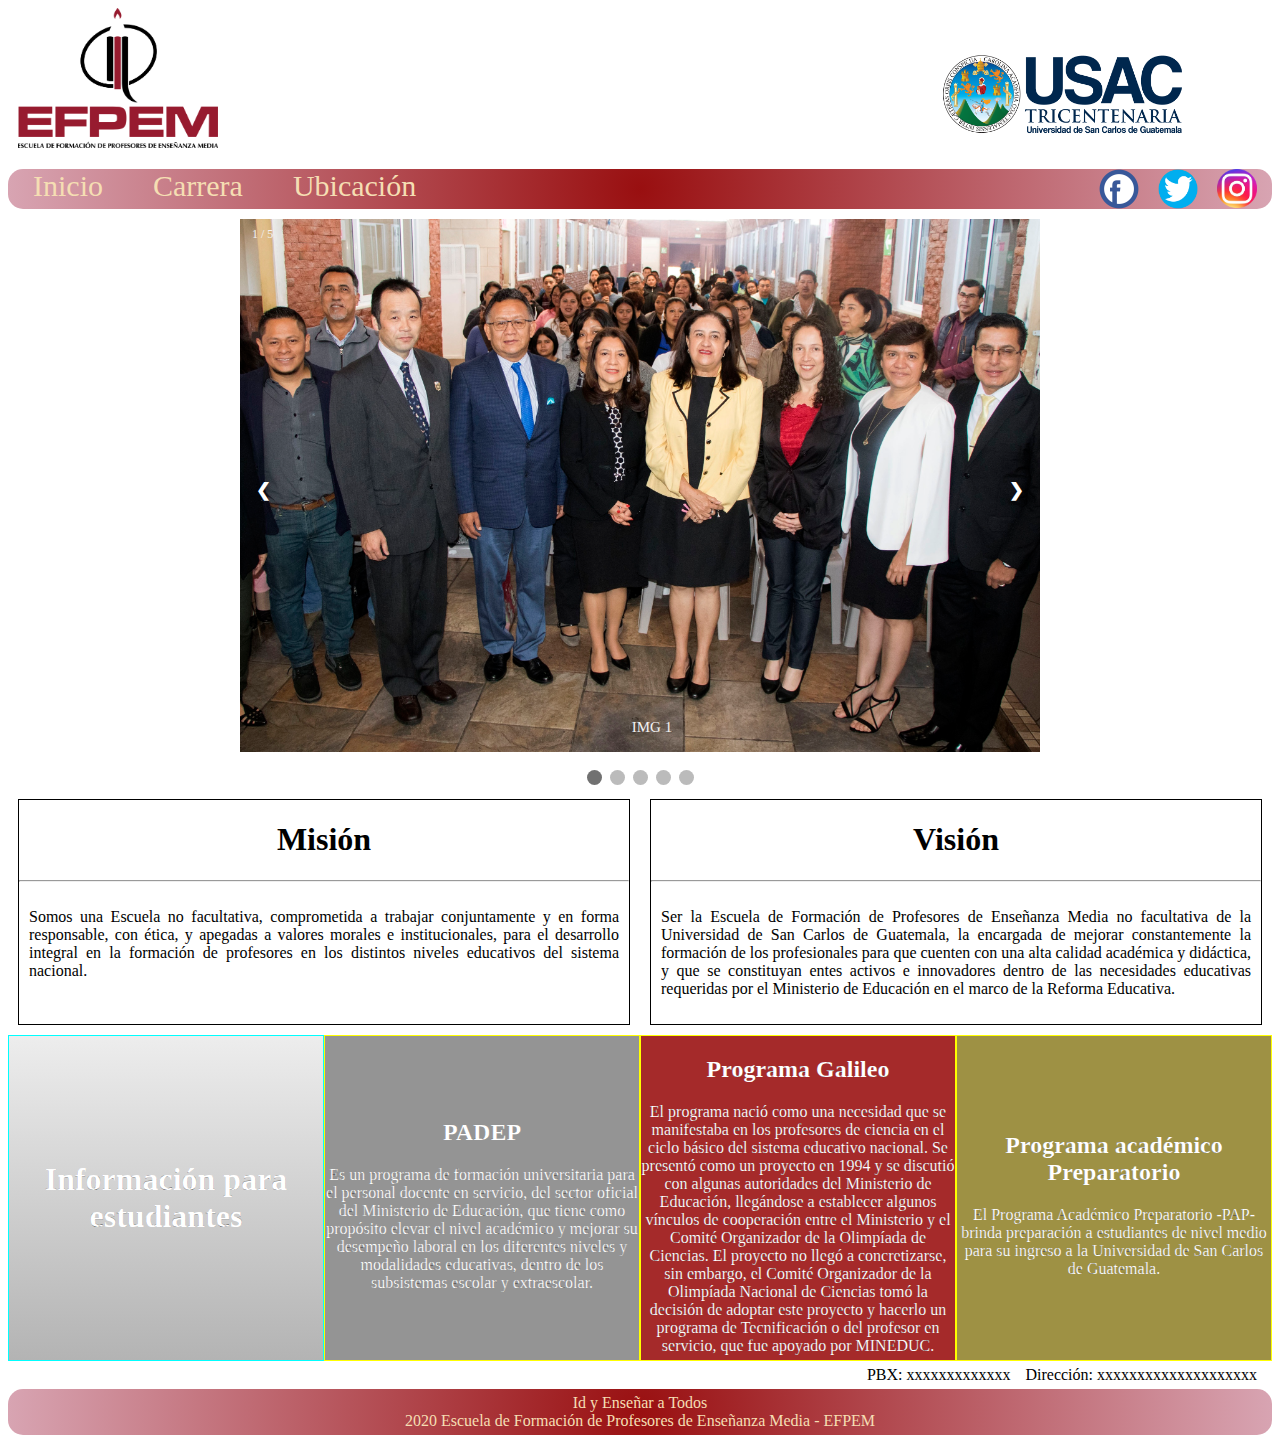
<file: index.html>
<!DOCTYPE html>
<html lang="es">
<head>
    <meta charset="UTF-8">
    <meta http-equiv="X-UA-Compatible" content="IE=edge">
    <meta name="viewport" content="width=device-width, initial-scale=1.0">
    <link rel="stylesheet" href="css/estilosInicio.css">
    <link rel="stylesheet" href="css/estilosGenerales.css">
    <link rel="stylesheet" href="https://cdnjs.cloudflare.com/ajax/libs/font-awesome/5.15.2/css/all.min.css">
    <link rel="stylesheet" href="css/carrusel.css">
    <link rel="icon" href="img/icono/icono.ico">
    <script src="js/menu.js"></script>
    <title>Inicio</title>
</head>
<body>

    <div class="contenedor">

        <div class="enc">
            <img src="img/Logos/EFPEM.png" class="logoEFPEM" alt="">
            <img src="img/Logos/USAC.png" class="logoUSAC" alt="">
        </div>

        <div class="barra">
            <div class="ulrImg2">
                <span class="nav-bar" id="btnMenu" onclick="mostrarMenu();"><i class="fas fa-bars"></i> Menú</span>
                <a href="https://www.instagram.com/efpemusac/"><img src="img/Logos/IG.png"> </a>  
                <a href="https://twitter.com/uefpem"><img src="img/Logos/TW.png"></a> 
                <a href="https://www.facebook.com/EFPEMUSAC.oficial"><img src="img/Logos/FB.png"> </a>                                
            </div>
            <nav class="main-nav ocultar" id="menu">
                <ul class="menu">
                    <li class="menu-item"><a href="" class="menu-link">Inicio</a></li>
                    <li class="menu-item con-submenu">
                        <a href="" class="menu-link submenu-btn ">Carrera</a>
                        <ul class="submenu">
                            <li class="menu-item"><a href="paginas/carreras.html" class="menu-link">Profesorado</a></li>
                            <li class="menu-item"><a href="" class="menu-link">Licenciatura</a></li>
                            <li class="menu-item"><a href="" class="menu-link">Maestria</a></li>
                        </ul>

                    </li> 
                    <li class="menu-item"><a href="paginas/ubicacion.html" class="menu-link">Ubicación</a></li>                  
                </ul>
                <div class="ulrImg">
                    <a href="https://www.facebook.com/EFPEMUSAC.oficial"><img src="img/Logos/FB.png"> </a>
                    <a href="https://twitter.com/uefpem"><img src="img/Logos/TW.png"> </a> 
                    <a href="https://www.instagram.com/efpemusac/"><img src="img/Logos/IG.png"> </a>                
                </div>
            </nav>
        </div>

        <section class="cuerpo">
            <div class="foto">
                <div class="slideshow-container">
    
                    <div class="mySlides fade">
                      <div class="numbertext">1 / 5</div>
                      <img src="img/foto/fUno.jpg"  >
                      <div class="text">IMG 1</div>
                    </div>
                    
                    <div class="mySlides fade">
                      <div class="numbertext">2 / 5</div>
                      <img src="img/foto/fDos.jpg" >
                      <div class="text">IMG 2</div>
                    </div>
                    
                    <div class="mySlides fade">
                      <div class="numbertext">3 / 5</div>
                      <img src="img/foto/fTres.jpg" >
                      <div class="text">IMG 3</div>
                    </div>

                    <div class="mySlides fade">
                        <div class="numbertext">4 / 5</div>
                        <img src="img/foto/fCuatro.jpg" >
                        <div class="text">IMG 4</div>
                    </div>

                    <div class="mySlides fade">
                        <div class="numbertext">5 / 5</div>
                        <img src="img/foto/fCinco.jpg" >
                        <div class="text">IMG 5</div>
                    </div>
                    
                    <a class="prev" onclick="plusSlides(-1)">&#10094;</a>
                    <a class="next" onclick="plusSlides(1)">&#10095;</a>
                    
                </div>
            
                <br>
                
                <div style="text-align:center">
                    <span class="dot" onclick="currentSlide(1)"></span> 
                    <span class="dot" onclick="currentSlide(2)"></span> 
                    <span class="dot" onclick="currentSlide(3)"></span> 
                    <span class="dot" onclick="currentSlide(4)"></span> 
                    <span class="dot" onclick="currentSlide(5)"></span> 
                </div>
            
                <script src="js/carrusel.js"></script>

            </div>
        </section>

        <article class="misi">
            <h1>Misión</h1>
            <hr>
            <p>
                Somos una Escuela no facultativa, comprometida a trabajar conjuntamente y en 
                forma responsable, con ética, y apegadas a valores morales e institucionales, para el 
                desarrollo integral en la formación de profesores en los distintos niveles educativos 
                del sistema nacional. 
            </p>
        </article>

        <article class="visi">
            <h1>Visión</h1>
            <hr>
            <p>
                Ser la Escuela de Formación de Profesores de Enseñanza Media no facultativa de la 
                Universidad de San Carlos de Guatemala, la encargada de mejorar constantemente 
                la formación de los profesionales para que cuenten con una alta calidad académica y 
                didáctica, y que se constituyan entes activos e innovadores dentro de las necesidades 
                educativas requeridas por el Ministerio de Educación en el marco de la Reforma 
                Educativa. 

            </p>
        </article>

        <div class="area1">
            <h1><a href="paginas/informacionEstudiante.html">Información para estudiantes</a></h1>
        </div>

        <div class="area2">
            <div>
                <h2>PADEP</h2>
                Es un programa de formación universitaria para el personal docente en servicio, del sector oficial del Ministerio de Educación, que tiene como propósito elevar el nivel académico y mejorar su desempeño laboral en los diferentes niveles y modalidades educativas, dentro de los subsistemas escolar y extraescolar.
            </div>
        </div>

        <div class="area3">
            <div>
                <h2>Programa Galileo</h2>
                El programa nació como una necesidad que se manifestaba en los profesores de ciencia en el ciclo básico del sistema educativo nacional.  Se presentó como un proyecto en 1994 y se discutió con algunas autoridades del Ministerio de Educación, llegándose a establecer algunos vínculos de cooperación entre el Ministerio y el Comité Organizador de la Olimpíada de Ciencias. El proyecto no llegó a concretizarse, sin embargo, el Comité Organizador de la Olimpíada Nacional de Ciencias tomó la decisión de adoptar este proyecto y hacerlo un programa de Tecnificación o del profesor en servicio, que fue apoyado por MINEDUC.
            </div>
        </div>

        <div class="area4">
            <div>
                <h2>Programa académico Preparatorio</h2>
                El Programa Académico Preparatorio -PAP- brinda preparación a estudiantes de nivel medio para su ingreso a la Universidad de San Carlos de Guatemala.
            </div>
        </div>

        <div class="pre-pie">
            <div class="con">Dirección: xxxxxxxxxxxxxxxxxxxx</div>
            <div class="con">PBX: xxxxxxxxxxxxx</div>
        </div>

        <footer class="pie">
            <div>
                Id y Enseñar a Todos <br>
                2020 Escuela de Formación de Profesores de Enseñanza Media - EFPEM
            </div>
        </footer>

    </div>
        
</body>
</html>
</file>
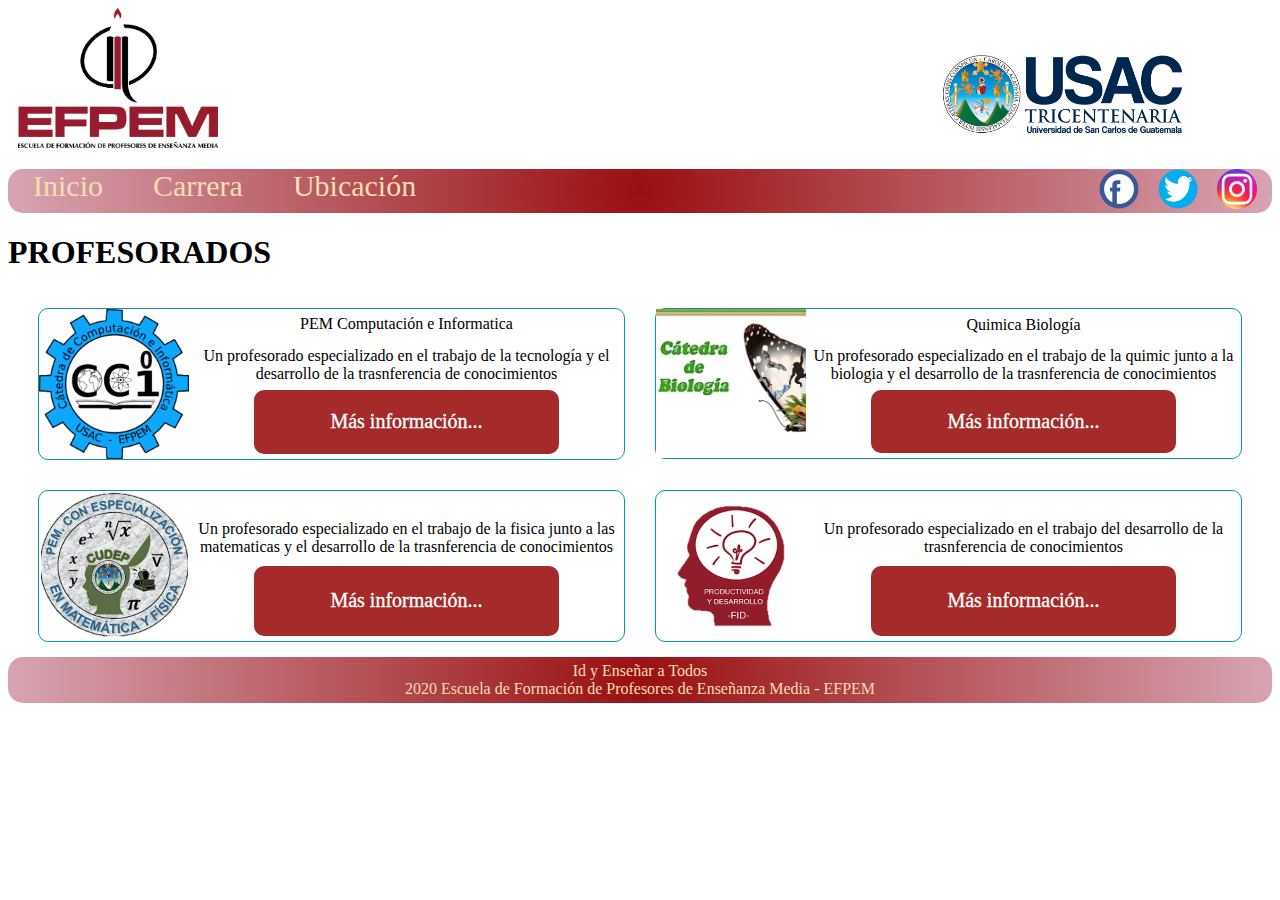
<file: paginas/carreras.html>
<!DOCTYPE html>
<html lang="es">
<head>
    <meta charset="UTF-8">
    <meta http-equiv="X-UA-Compatible" content="IE=edge">
    <meta name="viewport" content="width=device-width, initial-scale=1.0">
    <link rel="stylesheet" href="../css/estilosCarrera.css">
    <link rel="stylesheet" href="../css/estilosGenerales.css">
    <link rel="stylesheet" href="https://cdnjs.cloudflare.com/ajax/libs/font-awesome/5.15.2/css/all.min.css">
    <link rel="icon" href="../img/icono/icono.ico">
    <script src="../js/menu.js"></script>
    <title>Carreras</title>
</head>
<body>

    <div class="contenedor">

        <div class="enc">
            <img src="../img/Logos/EFPEM.png" class="logoEFPEM" alt="">
            <img src="../img/Logos/USAC.png" class="logoUSAC" alt="">
        </div>

        <div class="barra">
            <div class="ulrImg2">
                <span class="nav-bar" id="btnMenu" onclick="mostrarMenu();"><i class="fas fa-bars"></i> Menú</span>
                <a href="https://www.instagram.com/efpemusac/"><img src="../img/Logos/IG.png"> </a>  
                <a href="https://twitter.com/uefpem"><img src="../img/Logos/TW.png"></a> 
                <a href="https://www.facebook.com/EFPEMUSAC.oficial"><img src="../img/Logos/FB.png"> </a>                                
            </div>
            <nav class="main-nav ocultar" id="menu">
                <ul class="menu">
                    <li class="menu-item"><a href="../index.html" class="menu-link">Inicio</a></li>
                    <li class="menu-item con-submenu">
                        <a href="" class="menu-link submenu-btn ">Carrera</a>
                        <ul class="submenu">
                            <li class="menu-item"><a href="carreras.html" class="menu-link">Profesorado</a></li>
                            <li class="menu-item"><a href="" class="menu-link">Licenciatura</a></li>
                            <li class="menu-item"><a href="" class="menu-link">Maestria</a></li>
                        </ul>

                    </li> 
                    <li class="menu-item"><a href="ubicacion.html" class="menu-link">Ubicación</a></li>                  
                </ul>
                <div class="ulrImg">
                    <a href="https://www.facebook.com/EFPEMUSAC.oficial"><img src="../img/Logos/FB.png"> </a>
                    <a href="https://twitter.com/uefpem"><img src="../img/Logos/TW.png"> </a> 
                    <a href="https://www.instagram.com/efpemusac/"><img src="../img/Logos/IG.png"> </a>                
                </div>
            </nav>
        </div>

        <div class="titulo">
            <h1>PROFESORADOS</h1>
        </div>

        <div class="area1">
            <img src="../img/Profesorados/CCI.png" class="fCCI" alt="">
            <div class="hea"><div>PEM Computación e Informatica</div></div>
            <div class="tex">Un profesorado especializado en el trabajo de la tecnología y el desarrollo de la trasnferencia de conocimientos</div>
            <div class="boton"><a href="">Más información...</a></div>
        </div>

        <div class="area2">
            <img src="../img/Profesorados/QB.jpeg" class="fCCI" alt="">
            <div class="hea">Quimica Biología</div>
            <div class="tex">Un profesorado especializado en el trabajo de la quimic junto a la biologia y el desarrollo de la trasnferencia de conocimientos</div>
            <div class="boton"><a href="">Más información...</a></div>
        </div>

        <div class="area3">
            <img src="../img/Profesorados/MF.png" class="fCCI" alt="">
            <div class="hea"></div>
            <div class="tex">Un profesorado especializado en el trabajo de la fisica junto a las matematicas y el desarrollo de la trasnferencia de conocimientos</div>
            <div class="boton"><a href="">Más información...</a></div>
        </div>

        <div class="area4">
            <img src="../img/Profesorados/PPD.png" class="fCCI" alt="">
            <div class="hea"></div>
            <div class="tex">Un profesorado especializado en el trabajo del desarrollo de la trasnferencia de conocimientos</div>
            <div class="boton"><a href="">Más información...</a></div>
        </div>

        <footer class="pie">
            <div>
                Id y Enseñar a Todos <br>
                2020 Escuela de Formación de Profesores de Enseñanza Media - EFPEM
            </div>
        </footer>

    </div>
        
</body>
</html>
</file>
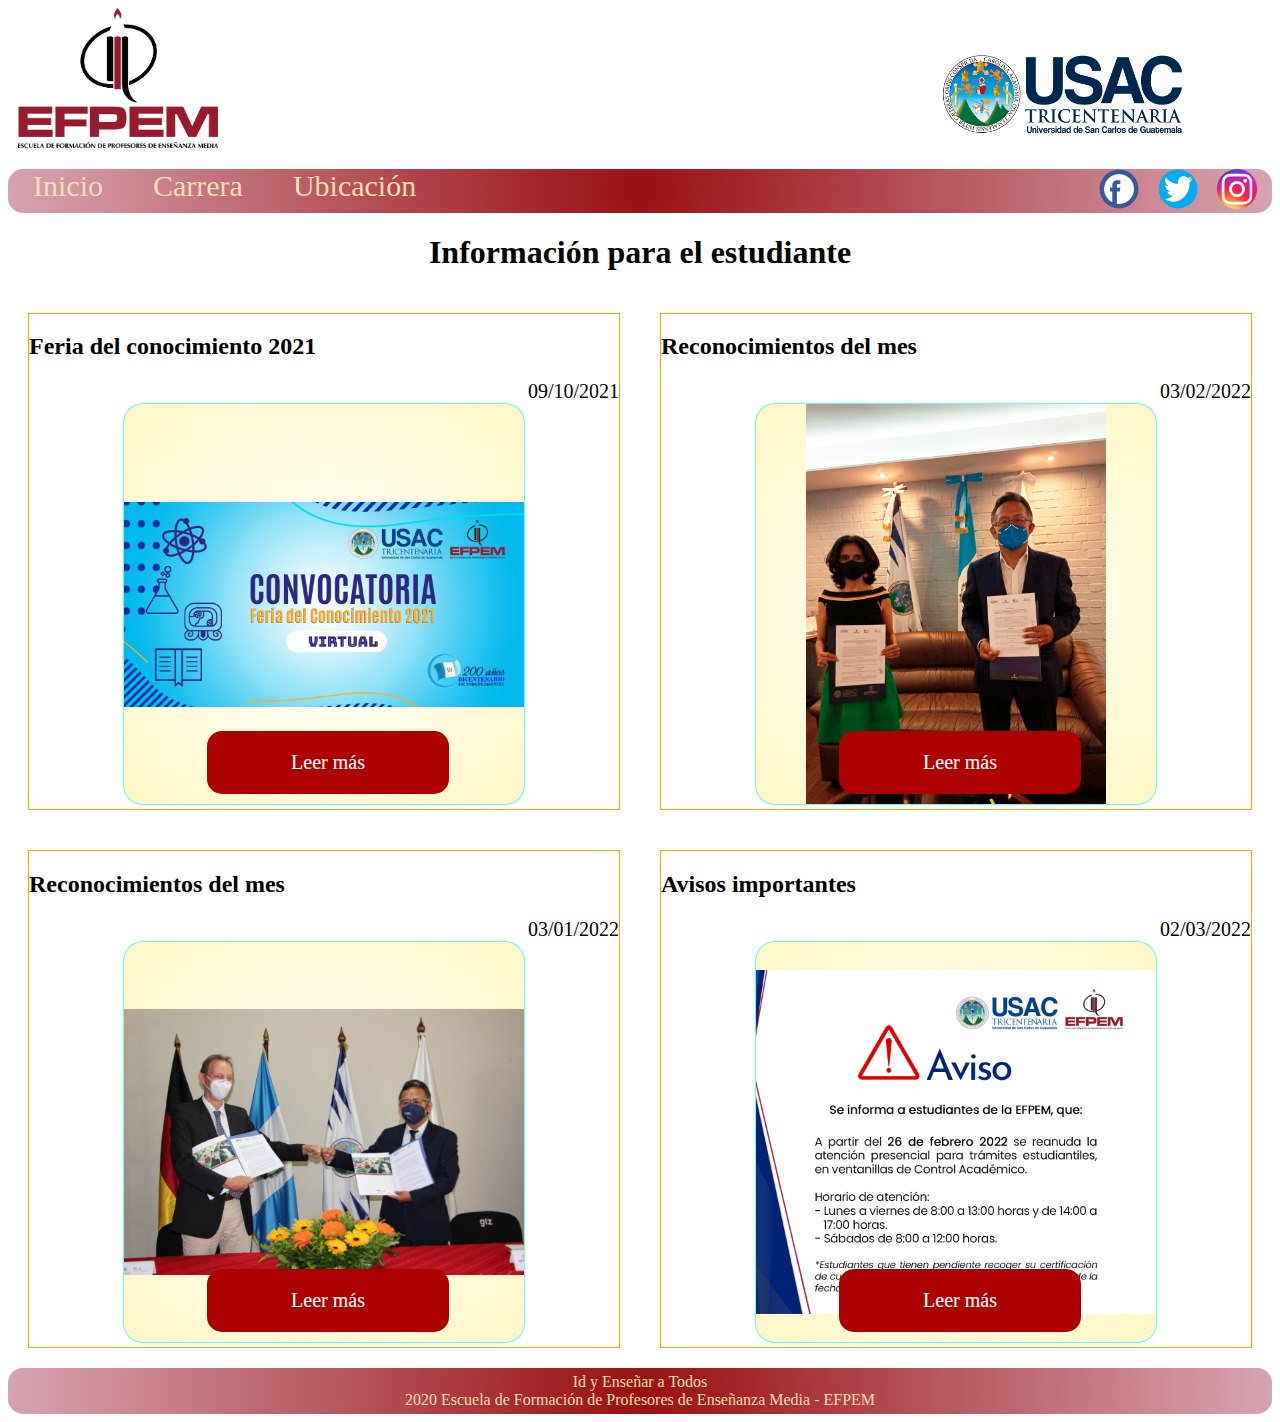
<file: paginas/informacionEstudiante.html>
<!DOCTYPE html>
<html lang="es">
<head>
    <meta charset="UTF-8">
    <meta http-equiv="X-UA-Compatible" content="IE=edge">
    <meta name="viewport" content="width=device-width, initial-scale=1.0">
    <link rel="stylesheet" href="../css/estilosInformacion.css">
    <link rel="stylesheet" href="../css/estilosGenerales.css">
    <link rel="stylesheet" href="https://cdnjs.cloudflare.com/ajax/libs/font-awesome/5.15.2/css/all.min.css">
    <link rel="icon" href="../img/icono/icono.ico">
    <script src="../js/menu.js"></script>
    <title>Información para el Estudiante</title>
</head>
<body>

    <div class="contenedor">

        <div class="enc">
            <img src="../img/Logos/EFPEM.png" class="logoEFPEM" alt="">
            <img src="../img/Logos/USAC.png" class="logoUSAC" alt="">
        </div>

        <div class="barra">
            <div class="ulrImg2">
                <span class="nav-bar" id="btnMenu" onclick="mostrarMenu();"><i class="fas fa-bars"></i> Menú</span>
                <a href="https://www.instagram.com/efpemusac/"><img src="../img/Logos/IG.png"> </a>  
                <a href="https://twitter.com/uefpem"><img src="../img/Logos/TW.png"></a> 
                <a href="https://www.facebook.com/EFPEMUSAC.oficial"><img src="../img/Logos/FB.png"> </a>                                
            </div>
            <nav class="main-nav ocultar" id="menu">
                <ul class="menu">
                    <li class="menu-item"><a href="../index.html" class="menu-link">Inicio</a></li>
                    <li class="menu-item con-submenu">
                        <a href="" class="menu-link submenu-btn ">Carrera</a>
                        <ul class="submenu">
                            <li class="menu-item"><a href="carreras.html" class="menu-link">Profesorado</a></li>
                            <li class="menu-item"><a href="" class="menu-link">Licenciatura</a></li>
                            <li class="menu-item"><a href="" class="menu-link">Maestria</a></li>
                        </ul>

                    </li> 
                    <li class="menu-item"><a href="ubicacion.html" class="menu-link">Ubicación</a></li>                  
                </ul>
                <div class="ulrImg">
                    <a href="https://www.facebook.com/EFPEMUSAC.oficial"><img src="../img/Logos/FB.png"> </a>
                    <a href="https://twitter.com/uefpem"><img src="../img/Logos/TW.png"> </a> 
                    <a href="https://www.instagram.com/efpemusac/"><img src="../img/Logos/IG.png"> </a>                
                </div>
            </nav>
        </div>

        <div class="titulo">
            <h1>Información para el estudiante</h1>
        </div>

        <div class="area1">
            <h2 class="hea">Feria del conocimiento 2021</h2>
            <div class="tex">09/10/2021</div>
            <figure>
                <img src="../img/noticias/N1.png" class="fNotica" alt="">
                <figcaption><a href="">Leer más</a></figcaption>
            </figure>
        </div>

        <div class="area2">
            <h2 class="hea">Reconocimientos del mes</h2>
            <div class="tex">03/02/2022</div>
            <figure>
                <img src="../img/noticias/N2.jpg" class="fNotica" alt="">
                <figcaption><a href="">Leer más</a></figcaption>
            </figure>
        </div>

        <div class="area3">
            <h2 class="hea">Reconocimientos del mes</h2>
            <div class="tex">03/01/2022</div>
            <figure>
                <img src="../img/noticias/N3.jpg" class="fNotica" alt="">
                <figcaption><a href="">Leer más</a></figcaption>
            </figure>
        </div>

        <div class="area4">
            <h2 class="hea">Avisos importantes</h2>
            <div class="tex">02/03/2022</div>
            <figure>
                <img src="../img/noticias/N4.png" class="fNotica" alt="">
                <figcaption><a href="">Leer más</a></figcaption>
            </figure>
        </div>

        <footer class="pie">
            <div>
                Id y Enseñar a Todos <br>
                2020 Escuela de Formación de Profesores de Enseñanza Media - EFPEM
            </div>
        </footer>

    </div>
        
</body>
</html>
</file>
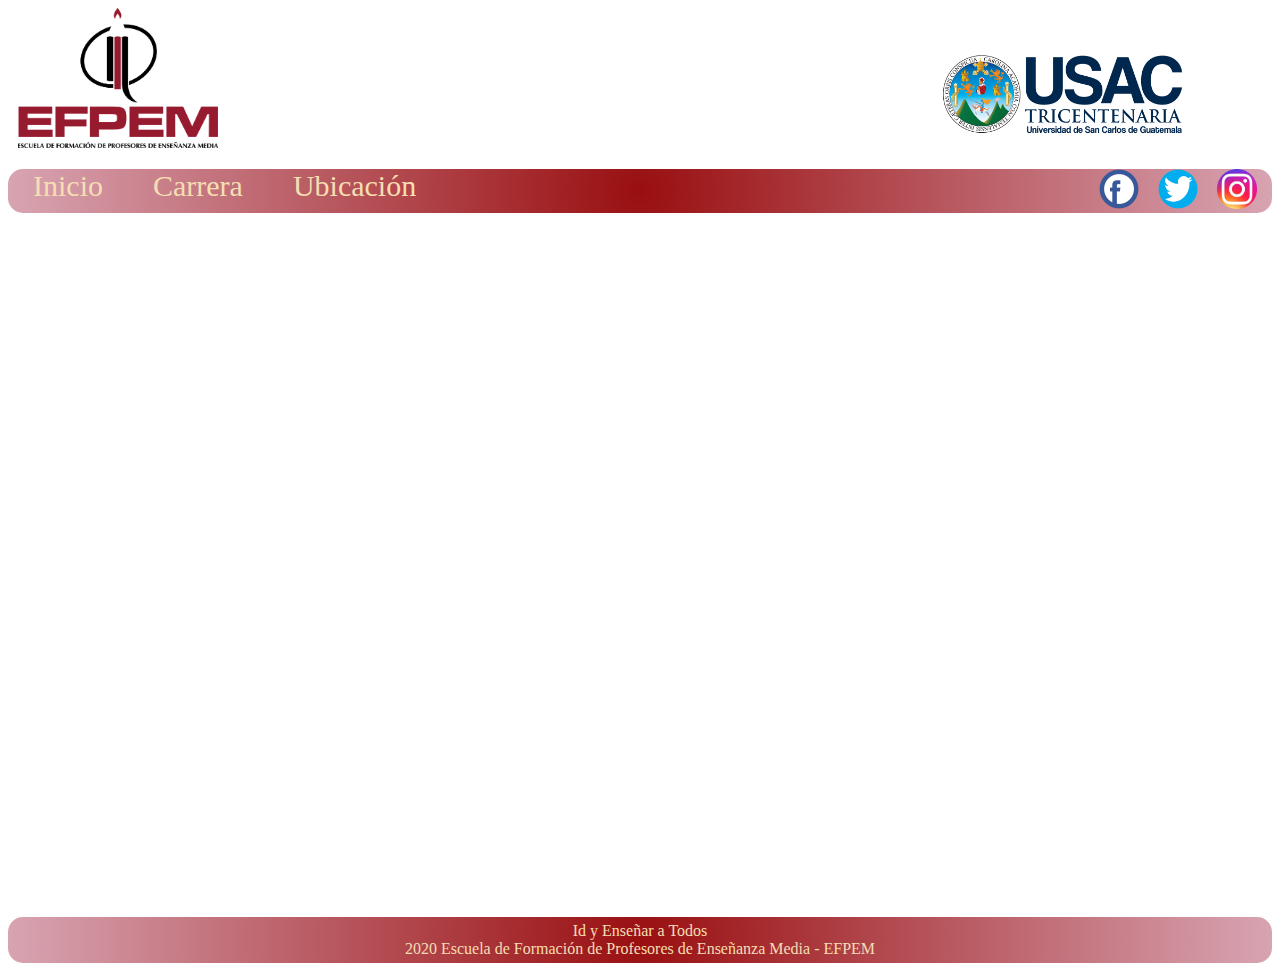
<file: paginas/ubicacion.html>
<!DOCTYPE html>
<html lang="es">
<head>
    <meta charset="UTF-8">
    <meta http-equiv="X-UA-Compatible" content="IE=edge">
    <meta name="viewport" content="width=device-width, initial-scale=1.0">
    <link rel="stylesheet" href="../css/ubicacion.css">
    <link rel="stylesheet" href="../css/estilosGenerales.css">
    <link rel="stylesheet" href="https://cdnjs.cloudflare.com/ajax/libs/font-awesome/5.15.2/css/all.min.css">
    <link rel="icon" href="../img/icono/icono.ico">
    <script src="../js/menu.js"></script>
    <title>Información para el Estudiante</title>
</head>
<body>

    <div class="contenedor">

        <div class="enc">
            <img src="../img/Logos/EFPEM.png" class="logoEFPEM" alt="">
            <img src="../img/Logos/USAC.png" class="logoUSAC" alt="">
        </div>

        <div class="barra">
            <div class="ulrImg2">
                <span class="nav-bar" id="btnMenu" onclick="mostrarMenu();"><i class="fas fa-bars"></i> Menú</span>
                <a href="https://www.instagram.com/efpemusac/"><img src="../img/Logos/IG.png"> </a>  
                <a href="https://twitter.com/uefpem"><img src="../img/Logos/TW.png"></a> 
                <a href="https://www.facebook.com/EFPEMUSAC.oficial"><img src="../img/Logos/FB.png"> </a>                                
            </div>
            <nav class="main-nav ocultar" id="menu">
                <ul class="menu">
                    <li class="menu-item"><a href="../index.html" class="menu-link">Inicio</a></li>
                    <li class="menu-item con-submenu">
                        <a href="" class="menu-link submenu-btn ">Carrera</a>
                        <ul class="submenu">
                            <li class="menu-item"><a href="../paginas/carreras.html" class="menu-link">Profesorado</a></li>
                            <li class="menu-item"><a href="" class="menu-link">Licenciatura</a></li>
                            <li class="menu-item"><a href="" class="menu-link">Maestria</a></li>
                        </ul>

                    </li> 
                    <li class="menu-item"><a href="ubicacion.html" class="menu-link">Ubicación</a></li>                  
                </ul>
                <div class="ulrImg">
                    <a href="https://www.facebook.com/EFPEMUSAC.oficial"><img src="../img/Logos/FB.png"> </a>
                    <a href="https://twitter.com/uefpem"><img src="../img/Logos/TW.png"> </a> 
                    <a href="https://www.instagram.com/efpemusac/"><img src="../img/Logos/IG.png"> </a>                
                </div>
            </nav>
        </div>

        <div class="maps">
            <iframe src="https://www.google.com/maps/embed?pb=!1m14!1m8!1m3!1d15444.773706317932!2d-90.5454619!3d14.5880514!3m2!1i1024!2i768!4f13.1!3m3!1m2!1s0x0%3A0x243251899fa10f59!2sEFPEM%20-%20USAC!5e0!3m2!1ses!2sgt!4v1646442945522!5m2!1ses!2sgt" style="border:0;" allowfullscreen="" loading="lazy"></iframe>
        </div>

        <footer class="pie">
            <div>
                Id y Enseñar a Todos <br>
                2020 Escuela de Formación de Profesores de Enseñanza Media - EFPEM
            </div>
        </footer>

    </div>
        
</body>
</html>
</file>
<file: css/estilosInicio.css>
.contenedor{
    display: grid;
    max-width: 1400px;
    grid-template-columns: repeat(4,1fr);
    grid-template-areas: 
    'enc enc enc enc'
    'nav nav nav nav'
    'car car car car'
    'mis mis vis vis'
    'uno dos tres cuatro'
    'con con con con'
    'pie pie pie pie'
    ;
    margin: auto;
}

/*Carrusel*/

.cuerpo{
    grid-area: car;
}

/* misión*/

.misi{
    grid-area: mis;
}

.misi, .visi{
    margin: 10px;
    border: 1px solid black;
    text-align: center;
    min-height: 200px;
}

.misi p, .visi p{
    text-align: justify;
    padding: 10px;
}


/* visión*/

.visi{
    grid-area: vis;
}

/*areas*/

.area1{
    grid-area: uno;
    background: rgb(124,124,124);
    background: linear-gradient(0deg, rgba(124,124,124,0.5761421319796954) 0%, rgba(237,237,237,1) 100%);
    border: 1px solid aqua;
    text-align: center;
    -webkit-text-stroke-width: 0.10px;
    -webkit-text-stroke-color: black;
    min-height: 200px;
    display: table;
}

.area1 a{
    text-decoration: none;
    color: white;
}

.area1 h1{
    display: table-cell;
    vertical-align: middle;
}

.area2{
    grid-area: dos;
    background-color: rgb(148, 148, 148);
}

.area3{
    grid-area: tres;
    background-color: brown;
}

.area4{
    grid-area: cuatro;
    background-color: rgb(158, 145, 68);
}

.area2, .area3, .area4{
    border: 1px solid yellow;
    color: white;
    text-align: center;
    min-height: 200px;
    -webkit-text-stroke-width: 0.10px;
    -webkit-text-stroke-color: black;
    display: table;
}

.area2 div, .area3 div,.area4 div {
    display: table-cell;
    vertical-align: middle;
    padding-bottom: 5px;
}

/*Contactos*/

.pre-pie{
    grid-area: con;
}

.con{
    float: right;
    padding-right: 15px;
    padding-top: 5px;
    padding-bottom: 5px;
}



@media only screen and (max-width: 800px){
    .contenedor{
        grid-template-columns: repeat(1,1fr);
        grid-template-areas: 
        'enc'
        'nav'
        'car'
        'mis'
        'vis'
        'uno'
        'dos'
        'tres' 
        'cuatro'
        'con'
        'pie'
        ;
        margin: auto;
    }
    
    .foto{
        margin-top: 25%;
        height: 85vh;;   
    }

    .misi, .visi, .area1, .area2, .area3, .area4{
        height: 50vh;
        margin: 5px;
    }

}
</file>
<file: css/estilosGenerales.css>
/*Encabezado*/
.enc{
    grid-area: enc;
}

.logoEFPEM{
    width: 200px;
    padding-left: 10px;
}
.logoUSAC{
    width: 400px;
    float: right;
}

/*Barra de navegación*/

.encabezado{
    grid-area: enc;
}

.logo-Efpem{
    height: 150px;
    margin-bottom: 5px;
}

.logo-USCA{
    height: 150px;
    float: right;
}

/*Menú*/

.barra{
    border-radius: 15px;
    grid-area: nav;
    background: rgb(153,15,16);
    background: radial-gradient(circle, rgba(153,15,16,1) 0%, rgba(157,28,63,0.3981967787114846) 100%);
}

.ulrImg img{
    width: 40px;
    margin-right: 15px;
    cursor: pointer;
} 

.ulrImg a{
    text-decoration:none
}

.ulrImg2 img{
    display: none;
}

.nav-bar{
    padding-right: 20px;
    cursor: pointer;
    font-size: 40px;
    color: wheat;
    display: none;
}

.menu, .submenu{
    list-style: none;
    padding: 0;
    margin: 0;
}

.menu-link{
    display: block;
    text-decoration: none;
    color: wheat;
    font-size: 30px;
    margin-left: 25px;
    margin-right: 25px;
}

.submenu .menu-link{
    margin-top: 10px;
    padding-left: 10px;
    background: rgb(153,15,16);
    background: radial-gradient(circle, rgba(153,15,16,1) 0%, rgba(157,28,63,0.3981967787114846) 100%); 
}

.menu-link:hover{
    border-radius: 15px;
    background: rgb(250,15,16);
    background: radial-gradient(circle, rgba(250,15,16,1) 0%, rgba(250,28,63,0.3981967787114846) 100%); 
}

.con-submenu{
    position: relative;
}

.submenu{
    text-align: center;
    transition: all 03s;
    position: absolute;
    top: 33px;
    z-index: 1000;
    visibility: hidden;    
}

.main-nav{
    display: flex;
    justify-content: space-between;
}

.con-submenu:hover .submenu{
    visibility: visible;
}

.menu{
    margin-left: 0;
    display: flex;
}

.menu-item:hover{
    background: rgb(153,15,16);
    background: radial-gradient(circle, rgba(153,15,16,1) 0%, rgba(186,0,51,0.3981967787114846) 100%);
}



/*pie*/

.pie{
    text-align: center;
    grid-area: pie;
    background: rgb(153,15,16);
    background: radial-gradient(circle, rgba(153,15,16,1) 0%, rgba(157,28,63,0.3981967787114846) 100%); 
    color: wheat;
    padding-top: 5px;
    padding-bottom: 5px;
    border-radius: 15px;
}


@media only screen and (max-width: 800px){
    /* Encabezado*/

    .logoEFPEM{
        height: 15vh;
        min-height: 80px;
        padding-bottom: 5px;
        padding-top: 5px;
    }
    .logoUSAC{
        height: 15vh;
        min-height: 80px;    
    }
    .enc{
        display: flex;
        justify-content: space-between;
    }
    /*menu*/
    .ulrImg img{
        display: none;
    }

    .ulrImg2 img{
        display: inline;
        float: right;
        width: 40px;
        margin-right: 15px;
        cursor: pointer;
    }

    .nav-bar{
        display: inline-block;
        padding-left: 20px;
    }
    .main-nav{
        display: flex;
    }

    .menu{
        display: block;
    }

    .submenu{
        position: static;
        display: none;;
    }
    
    .con-submenu:hover .submenu{
        visibility: visible;
        display: block;
    }

    .mostrar{
        display: block;
    }

    .ocultar{
        display: none;
    }  

}
</file>
<file: css/carrusel.css>
.foto{
    margin-right: auto;
    margin-left: auto;
  }
  
  .mySlides {
      margin-top: 10px;
      display: none
  }
  .mySlides img{
    object-fit: cover;
    width: 100%
  }
  img {
    vertical-align: middle;
  }
  
  /* Slideshow container */
  .slideshow-container {
    max-width: 800px;
    height: 85%;
    position: relative;
    margin: auto;
  }
  
  /* Next & previous buttons */
  .prev, .next {
    cursor: pointer;
    position: absolute;
    top: 50%;
    width: auto;
    padding: 16px;
    margin-top: -22px;
    color: white;
    font-weight: bold;
    font-size: 18px;
    transition: 0.6s ease;
    border-radius: 0 3px 3px 0;
    user-select: none;
  }
  
  /* Position the "next button" to the right */
  .next {
    right: 0;
    border-radius: 3px 0 0 3px;
  }
  
  /* On hover, add a black background color with a little bit see-through */
  .prev:hover, .next:hover {
    background-color: rgba(0,0,0,0.8);
  }
  
  /* Caption text */
  .text {
    color: #f2f2f2;
    font-size: 15px;
    padding: 8px 12px;
    position: absolute;
    bottom: 8px;
    width: 100%;
    text-align: center;
  }
  
  /* Number text (1/3 etc) */
  .numbertext {
    color: #f2f2f2;
    font-size: 12px;
    padding: 8px 12px;
    position: absolute;
    top: 0;
  }
  
  /* The dots/bullets/indicators */
  .dot {
    cursor: pointer;
    height: 15px;
    width: 15px;
    margin: 0 2px;
    background-color: #bbb;
    border-radius: 50%;
    display: inline-block;
    transition: background-color 0.6s ease;
  }
  
  .active, .dot:hover {
    background-color: #717171;
  }
  
  /* Fading animation */
  .fade {
    -webkit-animation-name: fade;
    -webkit-animation-duration: 1.5s;
    animation-name: fade;
    animation-duration: 1.5s;
  }
  
  @-webkit-keyframes fade {
    from {opacity: .4} 
    to {opacity: 1}
  }
  
  @keyframes fade {
    from {opacity: .4} 
    to {opacity: 1}
  }
  
  /* On smaller screens, decrease text size 
  @media only screen and (max-width: 800px) {
    .prev, .next,.text {font-size: 11px}
  }*/
</file>
<file: css/estilosCarrera.css>
.contenedor{
    display: grid;
    max-width: 1400px;
    grid-template-columns: repeat(2,1fr);
    grid-template-areas: 
    'enc enc'
    'nav nav'
    'titulo titulo'
    'uno dos'
    'tres cuatro'
    'pie pie'
    ;
    margin: auto;
}

.titulo{
    grid-area: titulo;
}

.area1{
    grid-area: uno;
}

.fCCI{
    grid-area: img1;
    width: 150px;
    align-self: center;
}

.hea{
    grid-area: hea;
    text-align: center;
    align-self: center;
    
}

.tex{
    grid-area: tex;
    text-align: center;
    align-self: center;
}

.boton{
    display: table;
    grid-area: boton;
    background-color: brown;
    border-radius: 10px;
    width: 70%;
    min-height: 50px;
    text-align: center;
    justify-self: center;
    margin-bottom: 5px;
}

.boton a{
    display: table-cell;
    text-decoration: none;
    vertical-align: middle;
    font-size: 20px;
    color: white;
    -webkit-text-stroke: 0.30px;
}

.area2{
    grid-area: dos;
}

.area3{
    grid-area: tres;
}

.area4{
    grid-area: cuatro;
}

.area1, .area2, .area3, .area4{
    display: grid;
    justify-self: center;
    border-radius: 10px;
    grid-template-areas: 
    'img1 hea'
    'img1 tex'
    'img1 boton'
    ;
    align-self: center;
}

.area1, .area3{
    margin: 15px 15px 15px 30px;
    border: 1px solid rgb(2, 155, 155);
}

.area2, .area4{
    margin: 15px 30px 15px 15px;
    border: 1px solid rgb(2, 155, 155);
}

@media only screen and (max-width: 800px){

    .contenedor{
        display: grid;
        grid-template-columns: repeat(2,1fr);
        grid-template-areas: 
        'enc'
        'nav'
        'titulo'
        'uno'
        'dos'
        'tres'
        'cuatro'
        'pie'
        ;
        margin: auto;
    }

    .area1, .area2, .area3, .area4{
        margin: 10px;
    }


}
</file>
<file: css/estilosInformacion.css>
.contenedor{
    display: grid;
    max-width: 1400px;
    grid-template-columns: repeat(2,1fr);
    grid-template-areas: 
    'enc enc'
    'nav nav'
    'titulo titulo'
    'uno dos'
    'tres cuatro'
    'pie pie'
    ;
    margin: auto;
}

.titulo{
    grid-area: titulo;
    text-align: center;
}

.area1{
    grid-area: uno;
}

.area2{
    grid-area: dos;
}

.area3{
    grid-area: tres;
}

.area4{
    grid-area: cuatro;
}

.area1 div, .area2 div, .area3 div, .area4 div{
    text-align: right;
}

.area1, .area2, .area3, .area4{
    margin: 20px;;
    border: 1px solid orange;
    text-align: center;
}

.fNotica{
    width: 400px;
    height: 400px;
    object-fit: contain;
    background: rgb(255,255,255);
    background: radial-gradient(circle, rgba(255,255,255,1) 0%, rgba(255,240,149,0.5362694300518135) 100%);
    border-radius: 20px;
    border: 1px solid rgba(0, 255, 255, 0.589);
}

figure{
    margin: 0;
    position: relative;
    display: inline-block;
}

figcaption{
    position: absolute;
    left: 0px;
    bottom: 0px;
    background-color: rgb(173, 1, 1);
    padding: 5%;
    width: 50%;
    border-radius: 15px;
    margin-bottom: 15px;
    margin-left: 21%;
}

figcaption:hover{
    background-color: maroon;
}
    
    
figcaption a{
    text-decoration: none;
    color: white;
    font-size: 20px;
    -webkit-text-stroke: 0.10px;
}
    
    
.hea{
    text-align: left;
    align-self: center; 
}
    
    
.tex{
    font-size: 20px;
    text-align: right;
    align-self: center;
}

@media only screen and (max-width: 800px){
    .contenedor{
        display: grid;
        grid-template-columns: repeat(2,1fr);
        grid-template-areas: 
        'enc'
        'nav'
        'titulo'
        'uno'
        'dos'
        'tres'
        'cuatro'
        'pie'
        ;
        margin: auto;
    }
}
</file>
<file: css/ubicacion.css>
.contenedor{
    display: grid;
    max-width: 1400px;
    grid-template-columns: repeat(1,1fr);
    grid-template-areas: 
    'enc'
    'nav'
    'maps'
    'pie'
    ;
    margin: auto;
}

.maps{
    grid-area: maps;
    text-align: center;
}

.maps iframe{
    height: 700px;
    width: 100%;
    border-radius: 15px;
}

@media only screen and (max-width: 800px){
    .contenedor{
        display: grid;
        grid-template-columns: repeat(1,1fr);
        grid-template-areas: 
        'enc'
        'nav'
        'maps'
        'pie'
        ;
        margin: auto;
    }
}
</file>
